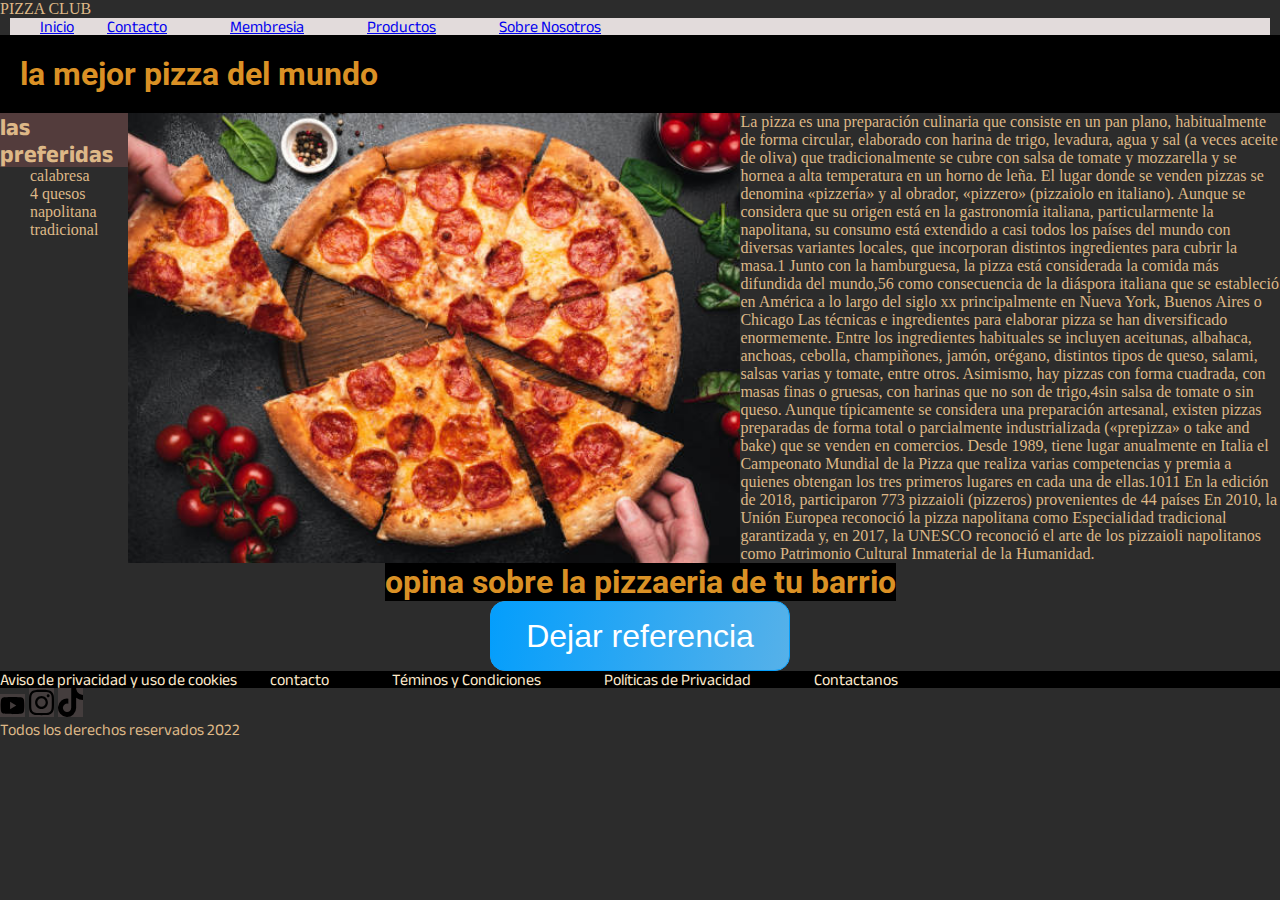
<file: index.html>
<!DOCTYPE html> <!-- comentario  --> 
<html lang="en">
<head>
    <meta charset="UTF-8">
    <meta http-equiv="X-UA-Compatible" content="IE=edge">
    <meta name="viewport" content="width=device-width, initial-scale=1.0">
    <link rel="shorcut icon" href="resources/x.icon.png" type="image/x-icon">
    <link rel="preconnect" href="https://fonts.googleapis.com">
    <link rel="preconnect" href="https://fonts.gstatic.com" crossorigin>
    <link href="https://fonts.googleapis.com/css2?family=Anek+Latin:wght@200&family=Roboto:ital,wght@1,300&display=swap" rel="stylesheet">
    <link rel="stylesheet" href="css/styles.css"
    <title> PIZZA CLUB</title>
</head>
<body>
    <header> <!-- CENCABEZADO: incluye la barra de navegacion y el logo -->
        <nav class="header__nav"> <!-- barra de navegacion --> 
            <ul class="header__lista"
                <li><a href="#">Inicio</a></li>
                <li><a href="pages/contacto.html">Contacto</a></li>
                <li><a href="pages/membresia.html">Membresia</a></li>
                <li><a href="pages/productos.html">Productos</a></li>
                <li><a href="pages/sobre-nosotros.html">Sobre Nosotros</a></li>
            </ul>
        </nav> 
    </header>
    <main> <!-- todo el contenido de la pagina qeu no sea el main ni el footer -->
        <h1 class="Titulo__pizza"> la mejor pizza del mundo </h1>
        <section class="cajas__index">
            <section class="tierlist__idex">
                <h2 class="minititulo__pref"> las preferidas </h2>
                    <ol class="lista__pizzasfav">
                        <li>calabresa</li>
                        <li>4 quesos</li>
                        <li>napolitana</li>
                        <li>tradicional</li>
                    </ol>
            </section>
            <section class="imagen__index">
                <img " src="resources/peperoni.jpg" alt="pizza de peperoni">
            </section>
            <section class="lorem__index">
                <p2> La pizza es una preparación culinaria que consiste en un pan plano, habitualmente de forma circular, elaborado con harina de trigo, levadura, agua y sal (a veces aceite de oliva) que tradicionalmente se cubre con salsa de tomate y mozzarella y se hornea a alta temperatura en un horno de leña.  El lugar donde se venden pizzas se denomina «pizzería» y al obrador, «pizzero» (pizzaiolo en italiano). Aunque se considera que su origen está en la gastronomía italiana, particularmente la napolitana,  su consumo está extendido a casi todos los países del mundo con diversas variantes locales, que incorporan distintos ingredientes para cubrir la masa.1 Junto con la hamburguesa, la pizza está considerada la comida más difundida del mundo,56 como consecuencia de la diáspora italiana que se estableció en América a lo largo del siglo xx principalmente en Nueva York, Buenos Aires o Chicago  Las técnicas e ingredientes para elaborar pizza se han diversificado enormemente. Entre los ingredientes habituales se incluyen aceitunas, albahaca, anchoas, cebolla, champiñones, jamón, orégano, distintos tipos de queso, salami, salsas varias y tomate, entre otros. Asimismo, hay pizzas con forma cuadrada, con masas finas o gruesas, con harinas que no son de trigo,4sin salsa de tomate o sin queso. Aunque típicamente se considera una preparación artesanal, existen pizzas preparadas de forma total o parcialmente industrializada («prepizza» o take and bake) que se venden en comercios. Desde 1989, tiene lugar anualmente en Italia el Campeonato Mundial de la Pizza que realiza varias competencias y premia a quienes obtengan los tres primeros lugares en cada una de ellas.1011 En la edición de 2018, participaron 773 pizzaioli (pizzeros) provenientes de 44 países En 2010, la Unión Europea reconoció la pizza napolitana como Especialidad tradicional garantizada   y, en 2017, la UNESCO reconoció el arte de los pizzaioli napolitanos como Patrimonio Cultural Inmaterial de la Humanidad. </p2>
            </section>
        </section>
        <section class="boton">
            <div class="main__principal">
                <h1 class="main__titulo animate__animated animate__pulse">opina sobre la pizzaeria de tu barrio</h1>
                <div  class="main__boton"><button>Dejar referencia</button></div>
            </div>
        </section>
        
    </main>
    <footer
    <section class="footer.data"> <!-- cuerpo de footer -->
        <ul 
            <li>Aviso de privacidad y uso de cookies</li>
            <li>contacto</li>
            <li>Téminos y Condiciones</li>
            <li>Políticas de Privacidad</li>
            <li>Contactanos</li>
        </ul>
    </section>
    <section class="redes__iconos"> <!-- pie de pagina -->
        <a href="https://youtube.com"><img class="redes"src="resources/youtube-brands.svg"></a>
        <a href="https://instagram.com"><img class="redes"src="resources/instagram-brands.svg"></a>
        <a href="https://www.tiktok.com/@albert_cancook/video/7097597065479425323?is_from_webapp=1&sender_device=pc&web_id=7111055497864381957"></a><img class="redes"src="resources/tiktok-brands.svg"></a>
    </section>
    <p>Todos los derechos reservados 2022</p>  
    </footer>    
</body> 
</html>
</file>
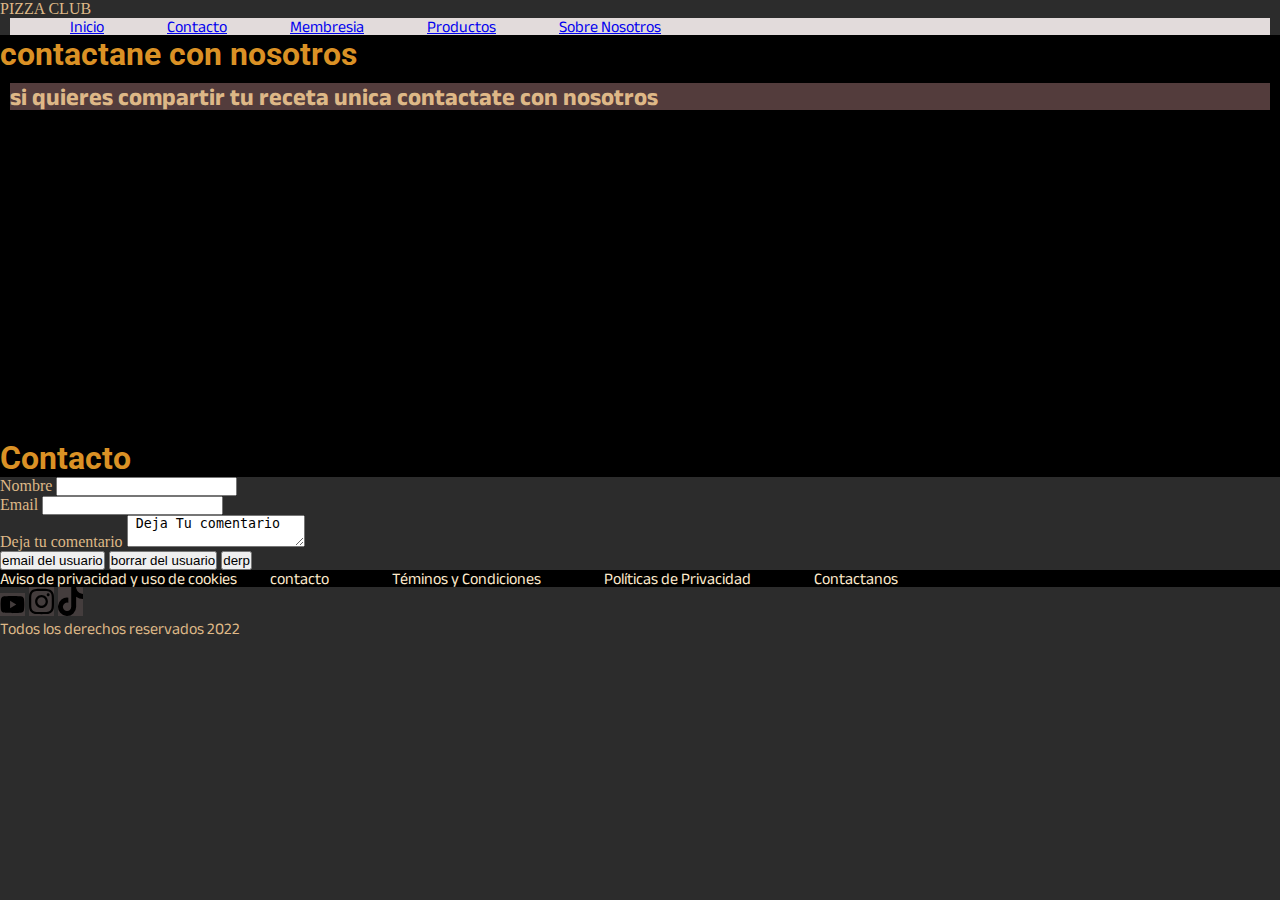
<file: pages/contacto.html>
<!DOCTYPE html> <!-- comentario  --> 
<html lang="en">
<head>
    <meta charset="UTF-8">
    <meta http-equiv="X-UA-Compatible" content="IE=edge">
    <meta name="viewport" content="width=device-width, initial-scale=1.0">
    <link rel="shorcut icon" href="../resources/x.icon.png" type="image/x-icon">
    <link rel="shorcut icon" href="../resources/x.icon.png" type="image/x-icon">
    <link rel="preconnect" href="https://fonts.googleapis.com">
    <link rel="preconnect" href="https://fonts.gstatic.com" crossorigin>
    <link href="https://fonts.googleapis.com/css2?family=Anek+Latin:wght@200&family=Roboto:ital,wght@1,300&display=swap" rel="stylesheet">
    <link rel="stylesheet" href="../css/styles.css"
    <title>PIZZA CLUB</title>
</head>
<body>
    <header> <!-- CENCABEZADO: incluye la barra de navegacion y el logo -->
        <nav class="header__nav"> <!-- barra de navegacion --> 
            <ul class="header__lista">
                <li><a href="../index.html">Inicio</a></li>
                <li><a href="#">Contacto</a></li>
                <li><a href="membresia.html">Membresia</a></li>
                <li><a href="productos.html">Productos</a></li>
                <li><a href="sobre-nosotros.html">Sobre Nosotros</a></li>
            </ul>
        </nav> 
    </header>
    <main> <!-- todo el contenido de la pagina qeu no sea el main ni el footer -->
        <h1> contactane con nosotros </h1>
        <section class="contacto__idx">
            <h2>si quieres compartir tu receta unica contactate con nosotros</h2>
            <iframe width="560" height="315" src="https://www.youtube.com/embed/vqeglXJlgJE" title="YouTube video player" frameborder="0" allow="accelerometer; autoplay; clipboard-write; encrypted-media; gyroscope; picture-in-picture" allowfullscreen></iframe>
        </section>
        <section class="contacto__form">
            <h1> Contacto </h1>
            <form method="post">
                <div>
                    <label>Nombre</label>
                    <input> <!-- informacion del usuario en una sola linea -->
                </div>
                <div>
                    <label> Email</label>
                    <input>
                </div>
                <div>
                    <label>Deja tu comentario</label>
                    <textarea> Deja Tu comentario </textarea>
                </div>
                <input type="submit" value="email del usuario">
                <input type="reset" value="borrar del usuario">
                <input type= "button" value="derp">
        </section>
                
    </main>
    <footer
    <section class="footer.data"> <!-- cuerpo de footer -->
        <ul 
            <li>Aviso de privacidad y uso de cookies</li>
            <li>contacto</li>
            <li>Téminos y Condiciones</li>
            <li>Políticas de Privacidad</li>
            <li>Contactanos</li>
        </ul>
    </section>
    <section class="redes__iconos"> <!-- pie de pagina -->
        <a href="https://youtube.com"><img class="redes"src="../resources/youtube-brands.svg"></a>
        <a href="https://instagram.com"><img class="redes"src="../resources/instagram-brands.svg"></a>
        <a href="https://www.tiktok.com/@albert_cancook/video/7097597065479425323?is_from_webapp=1&sender_device=pc&web_id=7111055497864381957"></a><img class="redes"src="../resources/tiktok-brands.svg"></a>
    </section>
    <p>Todos los derechos reservados 2022</p>  
    </footer>

</body> 
</html>
</file>
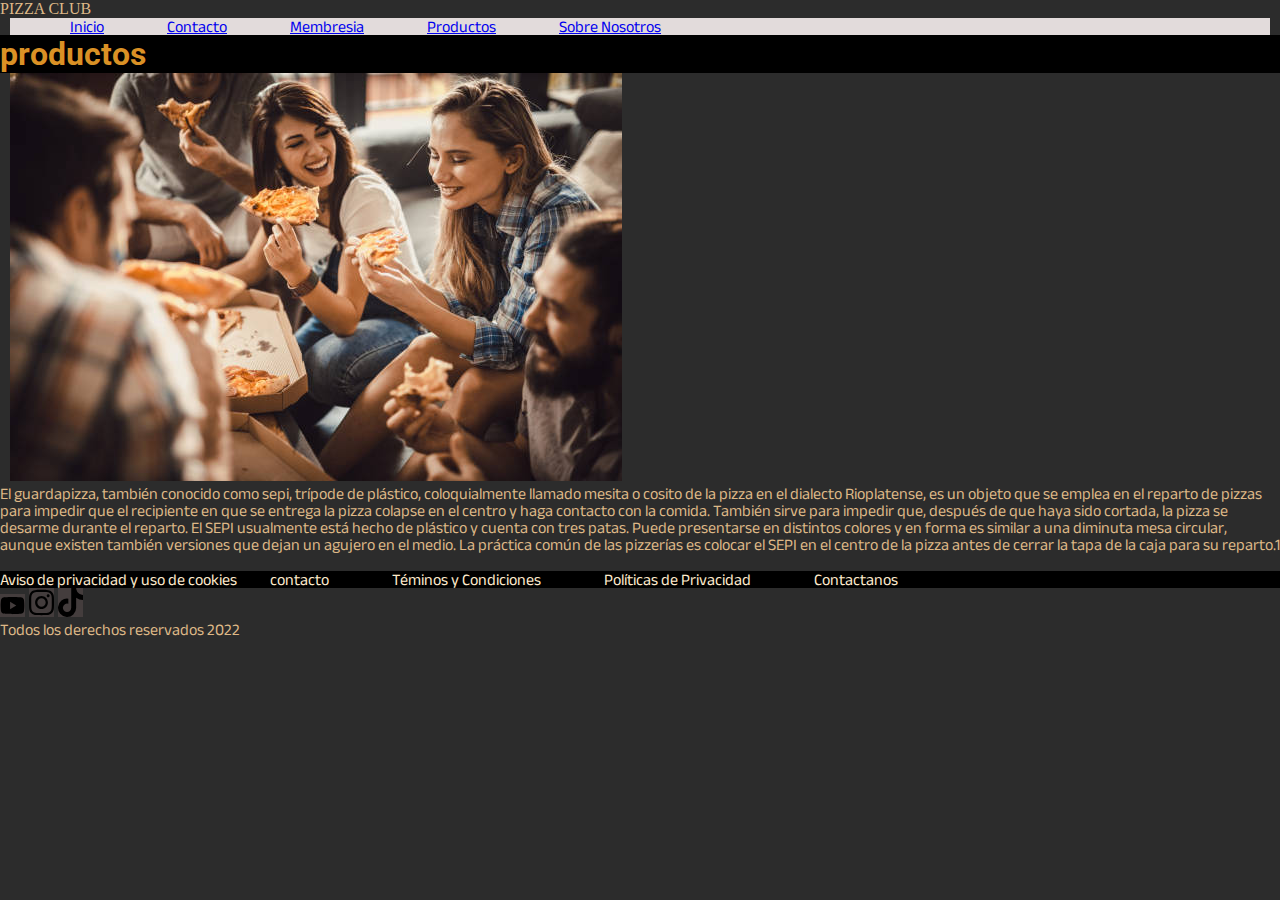
<file: pages/productos.html>
<!DOCTYPE html> <!-- comentario  --> 
<html lang="en">
<head>
    <meta charset="UTF-8">
    <meta http-equiv="X-UA-Compatible" content="IE=edge">
    <meta name="viewport" content="width=device-width, initial-scale=1.0">
    <link rel="shorcut icon" href="../resources/x.icon.png" type="image/x-icon">
    <link rel="shorcut icon" href="../resources/x.icon.png" type="image/x-icon">
    <link rel="preconnect" href="https://fonts.googleapis.com">
    <link rel="preconnect" href="https://fonts.gstatic.com" crossorigin>
    <link href="https://fonts.googleapis.com/css2?family=Anek+Latin:wght@200&family=Roboto:ital,wght@1,300&display=swap" rel="stylesheet">
    <link rel="stylesheet" href="../css/styles.css"
    <title>PIZZA CLUB</title>
</head>
<body>
    <header> <!-- CENCABEZADO: incluye la barra de navegacion y el logo -->
        <nav class="header__nav">  <!-- barra de navegacion --> 
            <ul class="header__lista">
                <li><a href="../index.html">Inicio</a></li>
                <li><a href="contacto.html">Contacto</a></li>
                <li><a href="membresia.html">Membresia</a></li>
                <li><a href="#">Productos</a></li>
                <li><a href="sobre-nosotros.html">Sobre Nosotros</a></li>
            </ul>
        </nav> 
    </header>
    <main> <!-- todo el contenido de la pagina qeu no sea el main ni el footer -->
        <h1> productos </h1>
        <section class="imagenes__section">
            <img src="../resources/pizza-reunion.jpg"
        </section>
        <section class="sepi__explicacion">
            <p>El guardapizza, también conocido como sepi, trípode de plástico, coloquialmente llamado mesita o cosito de la pizza en el dialecto Rioplatense, es un objeto que se emplea en el reparto de pizzas para impedir que el recipiente en que se entrega la pizza colapse en el centro y haga contacto con la comida. También sirve para impedir que, después de que haya sido cortada, la pizza se desarme durante el reparto. El SEPI usualmente está hecho de plástico y cuenta con tres patas. Puede presentarse en distintos colores y en forma es similar a una diminuta mesa circular, aunque existen también versiones que dejan un agujero en el medio. La práctica común de las pizzerías es colocar el SEPI en el centro de la pizza antes de cerrar la tapa de la caja para su reparto.1​</h2>
        <!-- idea agragar video de damian kuc -->
        </section>
    </main>
    <footer
    <section class="footer.data"> <!-- cuerpo de footer -->
        <ul 
            <li>Aviso de privacidad y uso de cookies</li>
            <li>contacto</li>
            <li>Téminos y Condiciones</li>
            <li>Políticas de Privacidad</li>
            <li>Contactanos</li>
        </ul>
    </section>
    <section class="redes__iconos"> <!-- pie de pagina -->
        <a href="https://youtube.com"><img class="redes"src="../resources/youtube-brands.svg"></a>
        <a href="https://instagram.com"><img class="redes"src="../resources/instagram-brands.svg"></a>
        <a href="https://www.tiktok.com/@albert_cancook/video/7097597065479425323?is_from_webapp=1&sender_device=pc&web_id=7111055497864381957"></a><img class="redes"src="../resources/tiktok-brands.svg"></a>
    </section>
    <p>Todos los derechos reservados 2022</p>  
    </footer>

</body> 
</html>
</file>
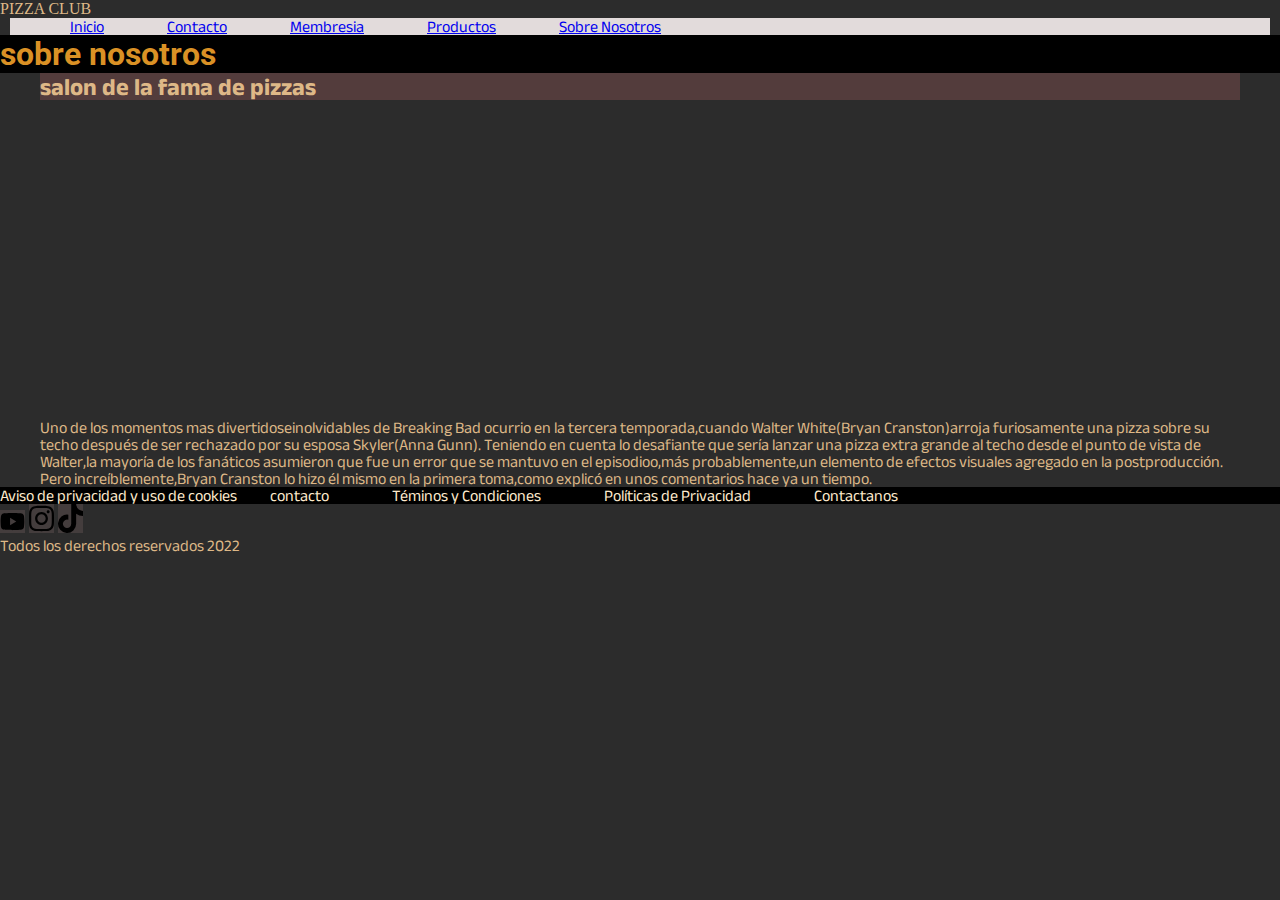
<file: pages/sobre-nosotros.html>
<!DOCTYPE html> <!-- comentario  --> 
<html lang="en">
<head>
    <meta charset="UTF-8">
    <meta http-equiv="X-UA-Compatible" content="IE=edge">
    <meta name="viewport" content="width=device-width, initial-scale=1.0">
    <link rel="shorcut icon" href="../resources/x.icon.png" type="image/x-icon">
    <link rel="preconnect" href="https://fonts.googleapis.com">
    <link rel="preconnect" href="https://fonts.gstatic.com" crossorigin>
    <link href="https://fonts.googleapis.com/css2?family=Anek+Latin:wght@200&family=Roboto:ital,wght@1,300&display=swap" rel="stylesheet">
    <link rel="stylesheet" href="../css/styles.css"
    <title>PIZZA CLUB</title>
</head>
<body>
    <header> <!-- CENCABEZADO: incluye la barra de navegacion y el logo -->
        <nav class="header__nav"> <!-- barra de navegacion --> 
            <ul class="header__lista">
                <li><a href="../index.html">Inicio</a></li>
                <li><a href="contacto.html">Contacto</a></li>
                <li><a href="membresia.html">Membresia</a></li>
                <li><a href="productos.html">Productos</a></li>
                <li><a href="#">Sobre Nosotros</a></li>
            </ul>
        </nav> 
    </header>
    <main> <!-- todo el contenido de la pagina qeu no sea el main ni el footer -->
        <h1> sobre nosotros </h1>
        <section class="lorem__sobrenosotros">
            <h2> salon de la fama de pizzas</h2>
            <iframe width="560" height="315" src="https://www.youtube.com/embed/Bg6dxhJbq78?start=124" title="YouTube video player" frameborder="0" allow="accelerometer; autoplay; clipboard-write; encrypted-media; gyroscope; picture-in-picture" allowfullscreen></iframe>
            <p> Uno de los momentos mas divertidoseinolvidables de Breaking Bad ocurrio en la tercera temporada,cuando
                Walter White(Bryan Cranston)arroja furiosamente una pizza sobre su techo después de ser rechazado por su
                esposa Skyler(Anna Gunn).
                Teniendo en cuenta lo desafiante que sería lanzar una pizza extra grande al techo desde el punto de vista de
                Walter,la mayoría de los fanáticos asumieron que fue un error que se mantuvo en el episodioo,más
                probablemente,un elemento de efectos visuales agregado en la postproducción.
                Pero increíblemente,Bryan Cranston lo hizo él mismo en la primera toma,como explicó en unos comentarios hace
                ya un tiempo.</h2>
        </section>

    </main>
    <footer
    <section class="footer.data"> <!-- cuerpo de footer -->
        <ul 
            <li>Aviso de privacidad y uso de cookies</li>
            <li>contacto</li>
            <li>Téminos y Condiciones</li>
            <li>Políticas de Privacidad</li>
            <li>Contactanos</li>
        </ul>
    </section>
    <section class="redes__iconos"> <!-- pie de pagina -->
        <a href="https://youtube.com"><img class="redes"src="../resources/youtube-brands.svg"></a>
        <a href="https://instagram.com"><img class="redes"src="../resources/instagram-brands.svg"></a>
        <a href="https://www.tiktok.com/@albert_cancook/video/7097597065479425323?is_from_webapp=1&sender_device=pc&web_id=7111055497864381957"></a><img class="redes"src="../resources/tiktok-brands.svg"></a>
    </section>
    <p>Todos los derechos reservados 2022</p>  
    </footer>

</body> 
</html>
</file>
<file: css/styles.css>
/* font-family: 'Anek Latin', sans-serif;
    font-family: 'Roboto', sans-serif; */
*{
    margin:0px;/*MARGEN EXTERNO*/
    padding:0px;/*MARGEN INTERNO*/
}
/* css estructura y partes fundamentales y universales */
header {
    position: sticky;
    top: 0px;
}
h1 {
    font-family: 'Roboto', sans-serif;
    padding: 10 10 10 10px;
    color: rgb(218, 145, 37);
    background-color: black;
}
h2 {
    font-family: 'Anek Latin', sans-serif;
    padding: 10 10px;
    color: burlywood;
    background-color: rgb(83, 60, 60);
}
p {
    font-family: 'Anek Latin', sans-serif;
    padding: 10 10px;
}

ul {
    list-style: none;
    font-family: 'Anek Latin', sans-serif;
    color: blanchedalmond;
    background-color: black;
    padding: 10 10px;
    
}
li {
    display: inline;
    margin: 0 30px;
}
.redes {

    width:25px;/*ANCHO*/
    background-color: rgb(68, 61, 61);
    padding: 10 10px;

}
body {
    padding: 10 10px;
    background-color: rgb(44, 44, 44);
    color: burlywood;
    

}
.header__lista  {
    font-family: 'Anek Latin', sans-serif;

    color: rgb(49, 38, 21);
    margin: 0 10px;
    padding: 0 30px;
    background-color: rgb(226, 219, 219);
}
/* fin de fundamentales */
/* css membresia */
.imagen__pizzamujer {
    width: 400px;
}
/* fin membresia */
.lista__pizzasfav {
    display: block
}
.imagen__index {
    border: 30 30px;
    background-color:  rgb(44, 44, 44);
    margin: 30 30px;
    padding: 30 30px;
    display: flex;
}
.Titulo__pizza {
    border: 0 10px;
    padding: 20px;

}
.minititulo_pref {
    border: 0 10px;
    padding: 10px;
}
.imagenes__section {
    width: 600px;
    display: inline;
    border: 0 10px;
    padding: 10px;
}
.membresia__idx {
    width: 600px;
    display: inline;
    border: 0 10px;
    padding: 10px;
}
.contacto__idx {
    border: 0 10px;
    padding: 10px;
    background-color: black;
}
.lorem__sobrenosotros{
    border: 0 10px;
    margin: 0 10px;
    padding: 0 30px;
}
.lorem__index {
    text-align: left;
    background-color:  rgb(44, 44, 44);
}
.cajas__index {
    text-align: left;
    border: 30 30px;
    background-color:  rgb(44, 44, 44);
    margin: 30 30px;
    padding: 30 30px;
    display: flex;
    justify-content: center;
}
.boton {
    grid-column: 2/8 ;
    grid-row: 3/4;
    display: flex;
    justify-content: center;
    align-items: center;
}

.boton button {
    width: 500px;
    height: 70px;
    font-size: 32px;
}

button {
    background-image: linear-gradient(100deg, #049efc, #56b1e9 );
    border: #049efc solid 1px;
    border-radius: 15px;  
    color: white;
    padding: 10px;  
}

.btn {
    color:white;
}

button:hover {
    background-image: linear-gradient(100deg, #049efc, #56b1e9 );
    transform: scale(1.05,1.05);
    transition: all 1s;
} 

.main__boton {
    grid-column: 2/3;
    grid-row: 2/3;
    display: flex;
    justify-content: center;

}

.main__boton button {
    width: 300px;
    height: 70px;
}
</file>
